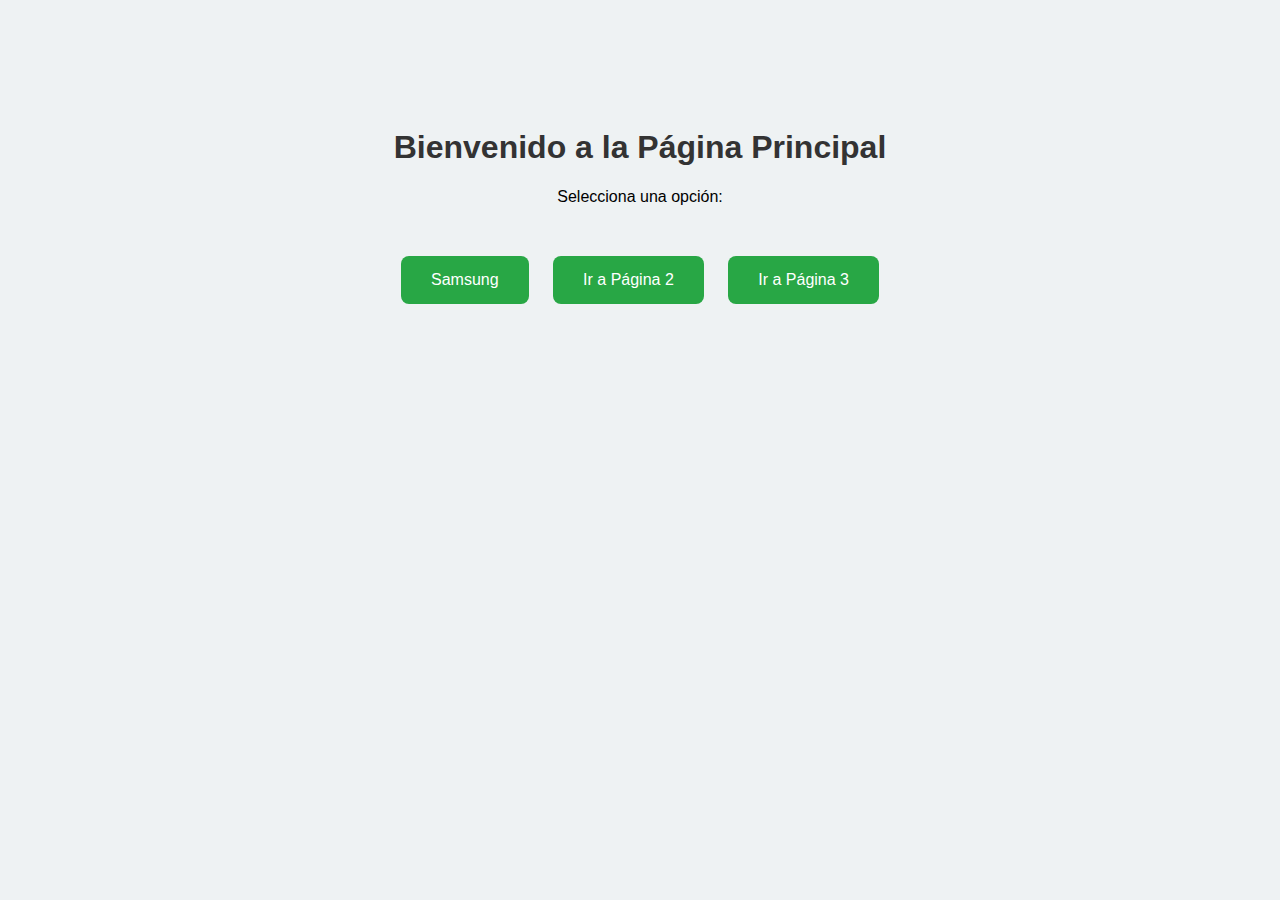
<file: Index.html>
<!DOCTYPE html>
<html lang="es">
<head>
  <meta charset="UTF-8">
  <meta name="viewport" content="width=device-width, initial-scale=1.0">
  <title>Página de Inicio</title>
  <style>
    body {
      font-family: Arial, sans-serif;
      background-color: #eef2f3;
      text-align: center;
      padding-top: 100px;
    }

    h1 {
      color: #333;
    }

    .button-container {
      margin-top: 40px;
    }

    button {
      margin: 10px;
      padding: 15px 30px;
      font-size: 16px;
      border: none;
      border-radius: 8px;
      background-color: #28a745;
      color: white;
      cursor: pointer;
      transition: background-color 0.3s ease;
    }

    button:hover {
      background-color: #218838;
    }
  </style>
</head>
<body>
  <h1>Bienvenido a la Página Principal</h1>
  <p>Selecciona una opción:</p>

  <div class="button-container">
    <button onclick="location.href='Samsung.html'">Samsung</button>
    <button onclick="location.href='pagina2.html'">Ir a Página 2</button>
    <button onclick="location.href='pagina3.html'">Ir a Página 3</button>
  </div>
</body>
</html>
</file>
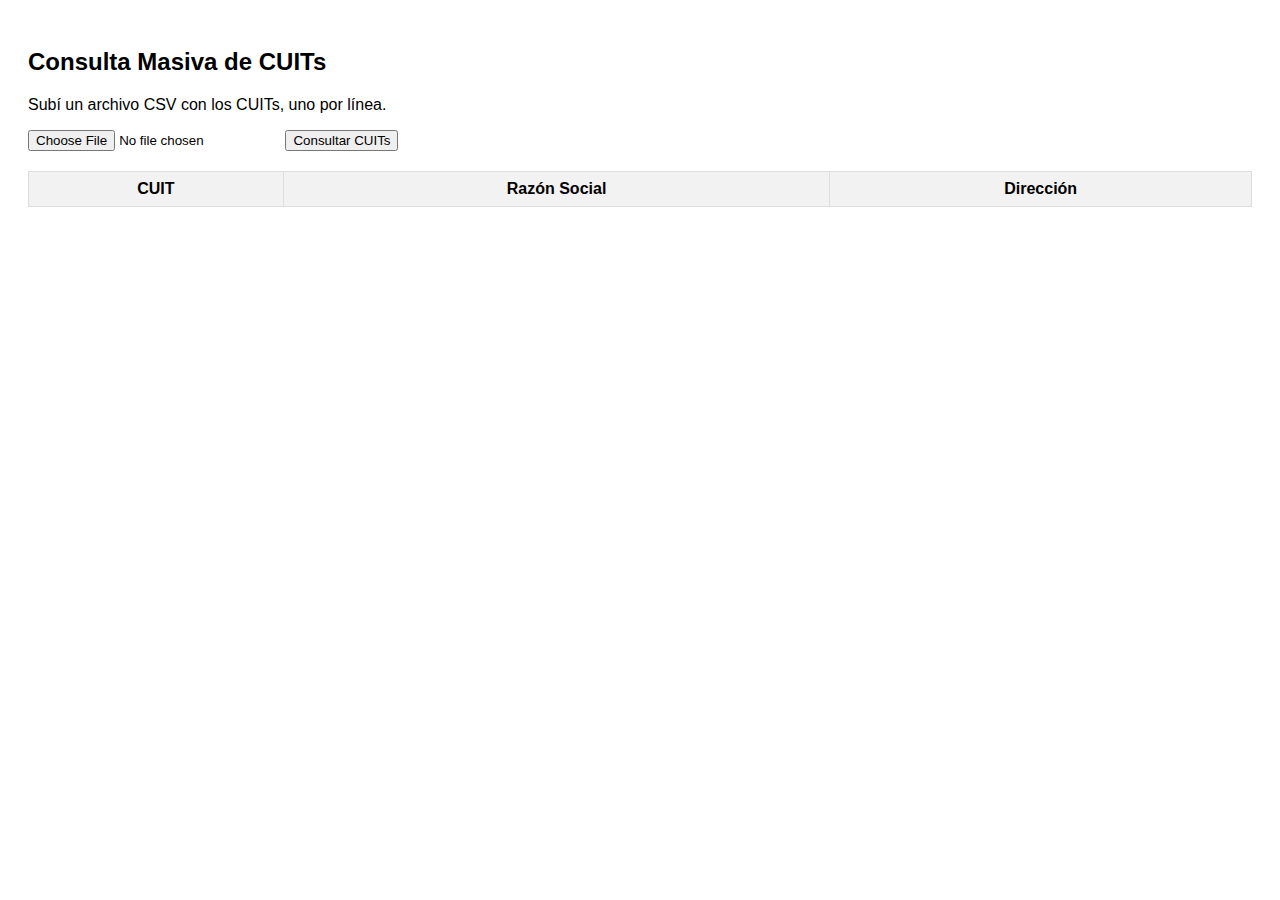
<file: consulta_cuit.html>
<!DOCTYPE html>
<html lang="es">
<head>
  <meta charset="UTF-8">
  <title>Consulta Masiva de CUITs</title>
  <style>
    body { font-family: Arial, sans-serif; padding: 20px; }
    table { border-collapse: collapse; width: 100%; margin-top: 20px; }
    th, td { border: 1px solid #ddd; padding: 8px; }
    th { background-color: #f2f2f2; }
  </style>
</head>
<body>
  <h2>Consulta Masiva de CUITs</h2>
  <p>Subí un archivo CSV con los CUITs, uno por línea.</p>
  <input type="file" id="fileInput" accept=".csv">
  <button onclick="procesarArchivo()">Consultar CUITs</button>

  <table id="resultados">
    <thead>
      <tr>
        <th>CUIT</th>
        <th>Razón Social</th>
        <th>Dirección</th>
      </tr>
    </thead>
    <tbody></tbody>
  </table>

  <script>
    async function consultarCuit(cuit) {
      try {
        const response = await fetch(`https://api.cuitonline.com/cuit/${cuit}`);
        const data = await response.json();
        return {
          cuit: cuit,
          razon_social: data.razon_social || 'No disponible',
          direccion: data.direccion || 'No disponible'
        };
      } catch (err) {
        return { cuit, razon_social: 'Error', direccion: 'Error' };
      }
    }

    function procesarArchivo() {
      const input = document.getElementById('fileInput');
      const file = input.files[0];
      if (!file) {
        alert('Seleccioná un archivo CSV primero.');
        return;
      }

      const reader = new FileReader();
      reader.onload = async function(e) {
        const lineas = e.target.result.split(/\r?\n/).map(l => l.trim()).filter(Boolean);
        const tbody = document.querySelector('#resultados tbody');
        tbody.innerHTML = '';

        for (const cuit of lineas) {
          const resultado = await consultarCuit(cuit);
          const fila = document.createElement('tr');
          fila.innerHTML = `
            <td>${resultado.cuit}</td>
            <td>${resultado.razon_social}</td>
            <td>${resultado.direccion}</td>
          `;
          tbody.appendChild(fila);
        }
      };
      reader.readAsText(file);
    }
  </script>
</body>
</html>
</file>
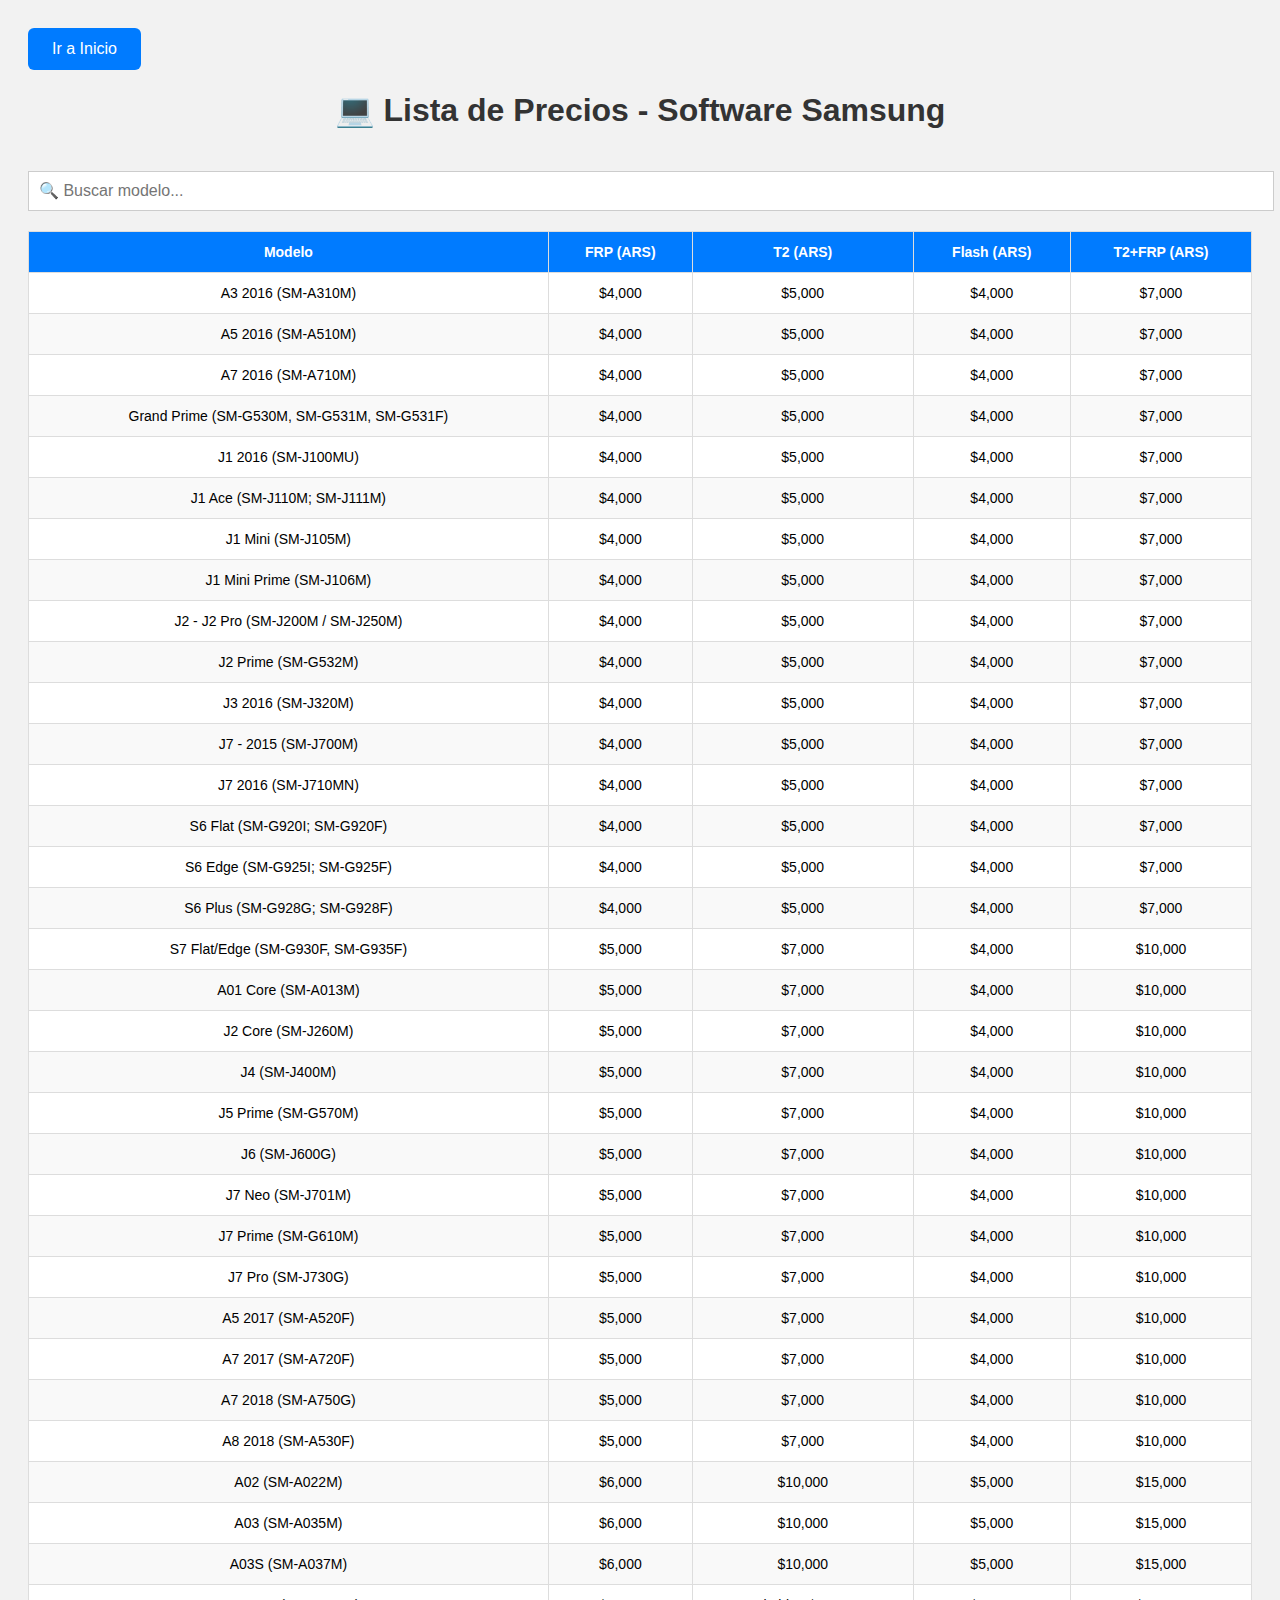
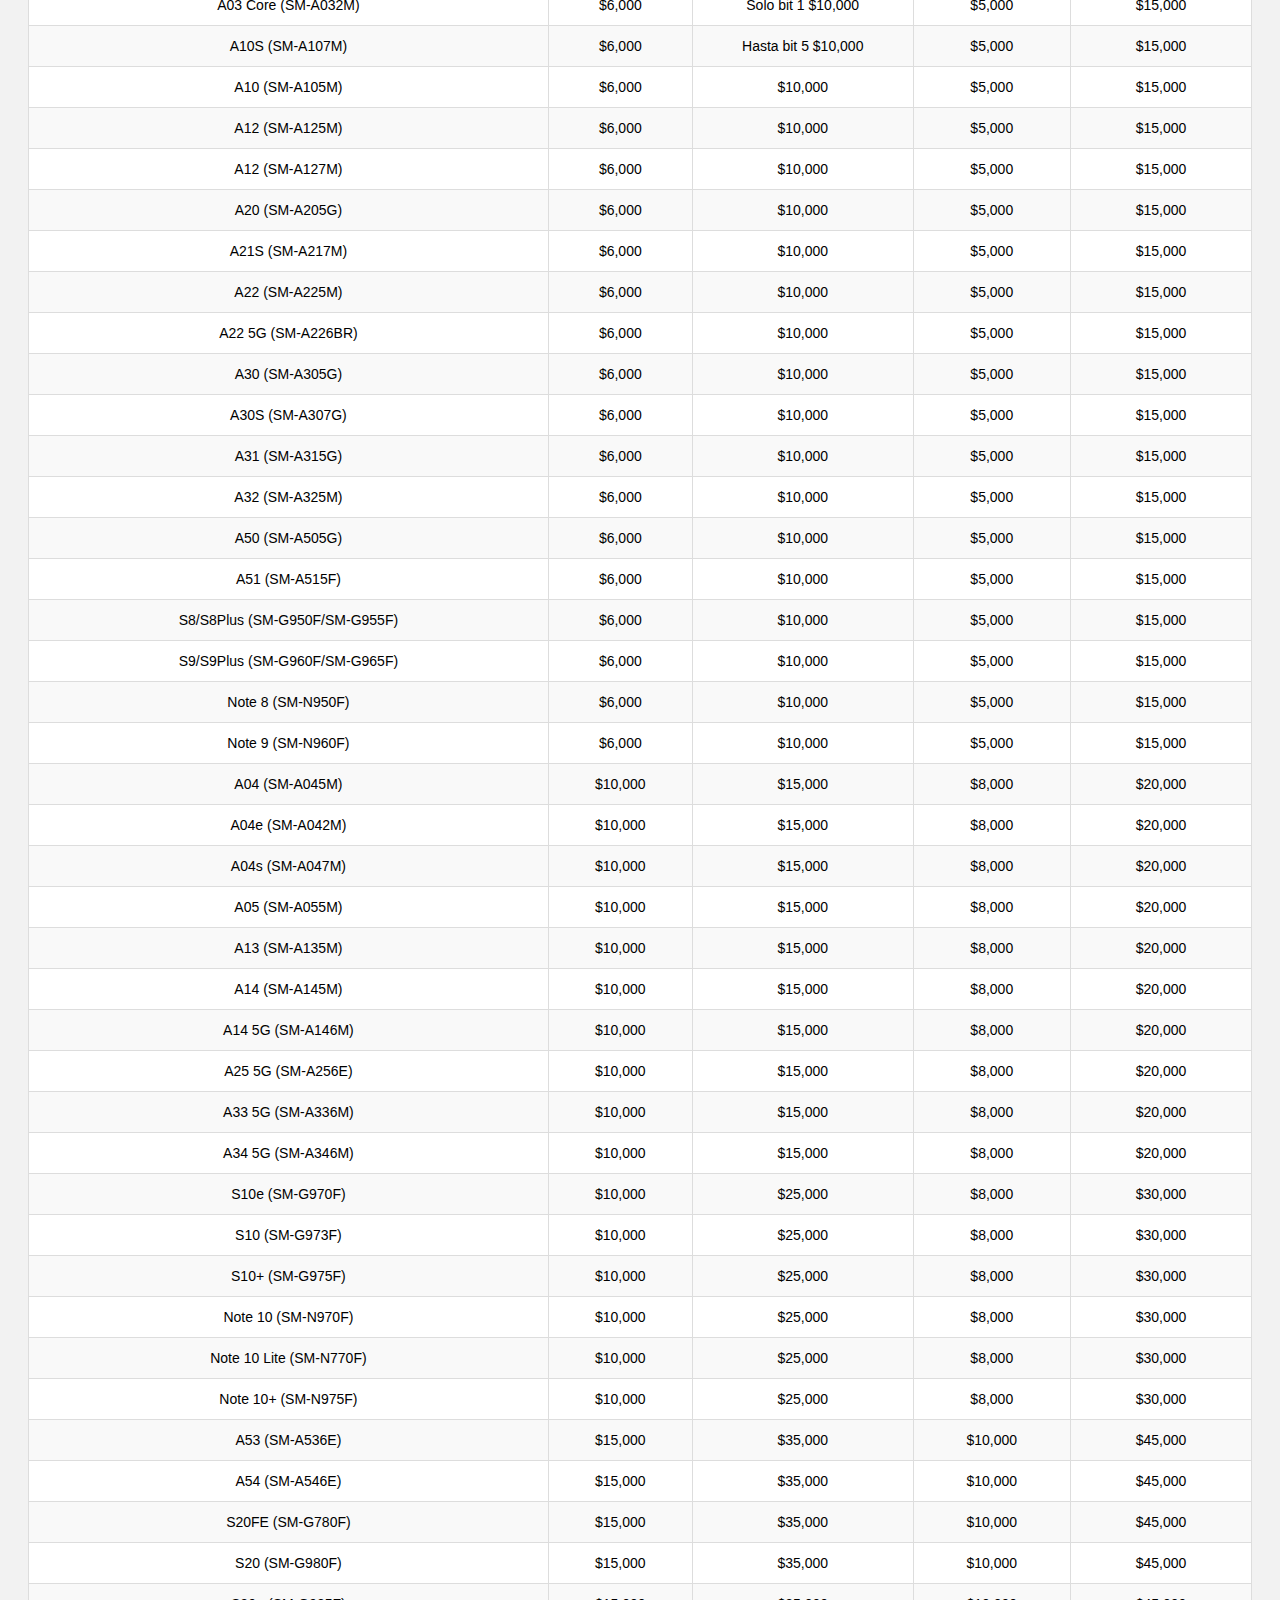
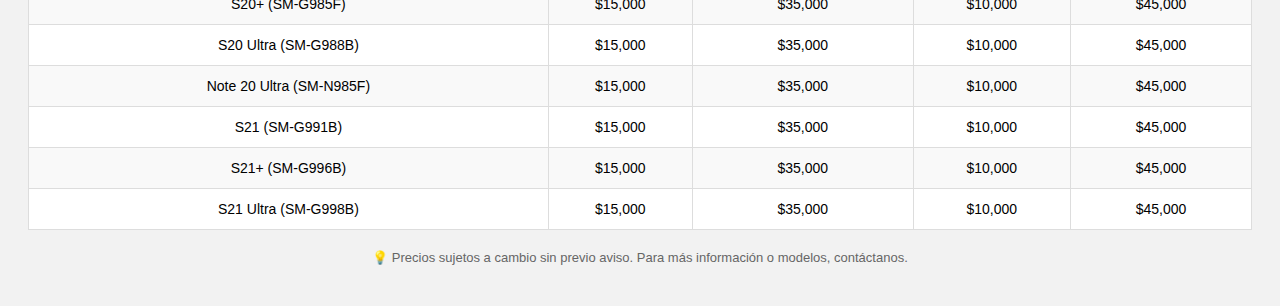
<file: Samsung.html>
<!DOCTYPE html>
<html lang="es">
<head>

  <style>
  .mi-boton {
    background-color: #007BFF;
    color: white;
    padding: 12px 24px;
    border: none;
    border-radius: 6px;
    font-size: 16px;
    cursor: pointer;
  }

  .mi-boton:hover {
    background-color: #0056b3;
  }
</style>

<button class="mi-boton" onclick="location.href='index.html'">Ir a Inicio</button>


  <meta charset="UTF-8">
  <meta name="viewport" content="width=device-width, initial-scale=1.0">
  <title>Lista de Precios - Software</title>
  <style>
    body {
      font-family: 'Segoe UI', sans-serif;
      background: #f2f2f2;
      padding: 20px;
    }

    h1 {
      text-align: center;
      color: #333;
    }

    #search {
      width: 100%;
      padding: 10px;
      margin: 20px 0;
      border: 1px solid #ccc;
      font-size: 16px;
    }

    table {
      width: 100%;
      border-collapse: collapse;
      background: #fff;
    }

    th, td {
      text-align: center;
      padding: 12px;
      border: 1px solid #ddd;
      font-size: 14px;
    }

    th {
      background-color: #007BFF;
      color: white;
    }

    tr:nth-child(even) {
      background-color: #f9f9f9;
    }

    .note {
      text-align: center;
      margin-top: 20px;
      font-size: 13px;
      color: #666;
    }

    @media (max-width: 600px) {
      table, thead, tbody, th, td, tr {
        display: block;
      }

      th {
        display: none;
      }

      td {
        position: relative;
        padding-left: 50%;
        text-align: left;
      }

      td::before {
        position: absolute;
        left: 10px;
        top: 12px;
        white-space: nowrap;
        font-weight: bold;
      }

      td:nth-child(1)::before { content: "Modelo"; }
      td:nth-child(2)::before { content: "FRP (ARS)"; }
      td:nth-child(3)::before { content: "T2 (ARS)"; }
      td:nth-child(4)::before { content: "Flash (ARS)"; }
      td:nth-child(5)::before { content: "T2+FRP (ARS)"; }
    }
  </style>
</head>
<body>

  <h1>💻 Lista de Precios - Software Samsung</h1>

  <input type="text" id="search" placeholder="🔍 Buscar modelo...">

  <table id="priceTable">
    <thead>
      <tr>
        
        <th>Modelo</th>
        <th>FRP (ARS)</th>
        <th>T2 (ARS)</th>
        <th>Flash (ARS)</th>
        <th>T2+FRP (ARS)</th>
      </tr>
    </thead>

    

    
      
    


    <tbody>
      <tr><td>A3 2016 (SM-A310M)</td><td>4000</td><td>5000</td><td>4000</td><td>7000</td></tr>
      <tr><td>A5 2016 (SM-A510M)</td><td>4000</td><td>5000</td><td>4000</td><td>7000</td></tr>
      <tr><td>A7 2016 (SM-A710M)</td><td>4000</td><td>5000</td><td>4000</td><td>7000</td></tr>
      <tr><td>Grand Prime (SM-G530M, SM-G531M, SM-G531F)</td><td>4000</td><td>5000</td><td>4000</td><td>7000</td></tr>
      <tr><td>J1 2016 (SM-J100MU)</td><td>4000</td><td>5000</td><td>4000</td><td>7000</td></tr>
      <tr><td>J1 Ace (SM-J110M; SM-J111M)</td><td>4000</td><td>5000</td><td>4000</td><td>7000</td></tr>
      <tr><td>J1 Mini (SM-J105M)</td><td>4000</td><td>5000</td><td>4000</td><td>7000</td></tr>
      <tr><td>J1 Mini Prime (SM-J106M)</td><td>4000</td><td>5000</td><td>4000</td><td>7000</td></tr>
      <tr><td>J2 - J2 Pro (SM-J200M / SM-J250M)</td><td>4000</td><td>5000</td><td>4000</td><td>7000</td></tr>
      <tr><td>J2 Prime (SM-G532M)</td><td>4000</td><td>5000</td><td>4000</td><td>7000</td></tr>
      <tr><td>J3 2016 (SM-J320M)</td><td>4000</td><td>5000</td><td>4000</td><td>7000</td></tr>
      <tr><td>J7 - 2015 (SM-J700M)</td><td>4000</td><td>5000</td><td>4000</td><td>7000</td></tr>
      <tr><td>J7 2016 (SM-J710MN)</td><td>4000</td><td>5000</td><td>4000</td><td>7000</td></tr>
      <tr><td>S6 Flat (SM-G920I; SM-G920F)</td><td>4000</td><td>5000</td><td>4000</td><td>7000</td></tr>
      <tr><td>S6 Edge (SM-G925I; SM-G925F)</td><td>4000</td><td>5000</td><td>4000</td><td>7000</td></tr>
      <tr><td>S6 Plus (SM-G928G; SM-G928F)</td><td>4000</td><td>5000</td><td>4000</td><td>7000</td></tr>
      <tr><td>S7 Flat/Edge (SM-G930F, SM-G935F)</td><td>5000</td><td>7000</td><td>4000</td><td>10000</td></tr>
      <tr><td>A01 Core (SM-A013M)</td><td>5000</td><td>7000</td><td>4000</td><td>10000</td></tr>
      <tr><td>J2 Core (SM-J260M)</td><td>5000</td><td>7000</td><td>4000</td><td>10000</td></tr>
      <tr><td>J4 (SM-J400M)</td><td>5000</td><td>7000</td><td>4000</td><td>10000</td></tr>
      <tr><td>J5 Prime (SM-G570M)</td><td>5000</td><td>7000</td><td>4000</td><td>10000</td></tr>
      <tr><td>J6 (SM-J600G)</td><td>5000</td><td>7000</td><td>4000</td><td>10000</td></tr>
      <tr><td>J7 Neo (SM-J701M)</td><td>5000</td><td>7000</td><td>4000</td><td>10000</td></tr>
      <tr><td>J7 Prime (SM-G610M)</td><td>5000</td><td>7000</td><td>4000</td><td>10000</td></tr>
      <tr><td>J7 Pro (SM-J730G)</td><td>5000</td><td>7000</td><td>4000</td><td>10000</td></tr>
      <tr><td>A5 2017 (SM-A520F)</td><td>5000</td><td>7000</td><td>4000</td><td>10000</td></tr>
      <tr><td>A7 2017 (SM-A720F)</td><td>5000</td><td>7000</td><td>4000</td><td>10000</td></tr>
      <tr><td>A7 2018 (SM-A750G)</td><td>5000</td><td>7000</td><td>4000</td><td>10000</td></tr>
      <tr><td>A8 2018 (SM-A530F)</td><td>5000</td><td>7000</td><td>4000</td><td>10000</td></tr>
      <tr><td>A02 (SM-A022M)</td><td>6000</td><td>10000</td><td>5000</td><td>15000</td></tr>
      <tr><td>A03 (SM-A035M)</td><td>6000</td><td>10000</td><td>5000</td><td>15000</td></tr>
      <tr><td>A03S (SM-A037M)</td><td>6000</td><td>10000</td><td>5000</td><td>15000</td></tr>
      <tr><td>A03 Core (SM-A032M)</td><td>6000</td><td>Solo bit 1 $10,000</td><td>5000</td><td>15000</td></tr>
      <tr><td>A10S (SM-A107M)</td><td>6000</td><td>Hasta bit 5 $10,000</td><td>5000</td><td>15000</td></tr>
      <tr><td>A10 (SM-A105M)</td><td>6000</td><td>10000</td><td>5000</td><td>15000</td></tr>
      <tr><td>A12 (SM-A125M)</td><td>6000</td><td>10000</td><td>5000</td><td>15000</td></tr>
      <tr><td>A12 (SM-A127M)</td><td>6000</td><td>10000</td><td>5000</td><td>15000</td></tr>
      <tr><td>A20 (SM-A205G)</td><td>6000</td><td>10000</td><td>5000</td><td>15000</td></tr>
      <tr><td>A21S (SM-A217M)</td><td>6000</td><td>10000</td><td>5000</td><td>15000</td></tr>
      <tr><td>A22 (SM-A225M)</td><td>6000</td><td>10000</td><td>5000</td><td>15000</td></tr>
      <tr><td>A22 5G (SM-A226BR)</td><td>6000</td><td>10000</td><td>5000</td><td>15000</td></tr>
      <tr><td>A30 (SM-A305G)</td><td>6000</td><td>10000</td><td>5000</td><td>15000</td></tr>
      <tr><td>A30S (SM-A307G)</td><td>6000</td><td>10000</td><td>5000</td><td>15000</td></tr>
      <tr><td>A31 (SM-A315G)</td><td>6000</td><td>10000</td><td>5000</td><td>15000</td></tr>
      <tr><td>A32 (SM-A325M)</td><td>6000</td><td>10000</td><td>5000</td><td>15000</td></tr>
      <tr><td>A50 (SM-A505G)</td><td>6000</td><td>10000</td><td>5000</td><td>15000</td></tr>
      <tr><td>A51 (SM-A515F)</td><td>6000</td><td>10000</td><td>5000</td><td>15000</td></tr>
      <tr><td>S8/S8Plus (SM-G950F/SM-G955F)</td><td>6000</td><td>10000</td><td>5000</td><td>15000</td></tr>
      <tr><td>S9/S9Plus (SM-G960F/SM-G965F)</td><td>6000</td><td>10000</td><td>5000</td><td>15000</td></tr>
      <tr><td>Note 8 (SM-N950F)</td><td>6000</td><td>10000</td><td>5000</td><td>15000</td></tr>
      <tr><td>Note 9 (SM-N960F)</td><td>6000</td><td>10000</td><td>5000</td><td>15000</td></tr>
      <tr><td>A04 (SM-A045M)</td><td>10000</td><td>15000</td><td>8000</td><td>20000</td></tr>
      <tr><td>A04e (SM-A042M)</td><td>10000</td><td>15000</td><td>8000</td><td>20000</td></tr>
      <tr><td>A04s (SM-A047M)</td><td>10000</td><td>15000</td><td>8000</td><td>20000</td></tr>
      <tr><td>A05 (SM-A055M)</td><td>10000</td><td>15000</td><td>8000</td><td>20000</td></tr>
      <tr><td>A13 (SM-A135M)</td><td>10000</td><td>15000</td><td>8000</td><td>20000</td></tr>
      <tr><td>A14 (SM-A145M)</td><td>10000</td><td>15000</td><td>8000</td><td>20000</td></tr>
      <tr><td>A14 5G (SM-A146M)</td><td>10000</td><td>15000</td><td>8000</td><td>20000</td></tr>
      <tr><td>A25 5G (SM-A256E)</td><td>10000</td><td>15000</td><td>8000</td><td>20000</td></tr>
      <tr><td>A33 5G (SM-A336M)</td><td>10000</td><td>15000</td><td>8000</td><td>20000</td></tr>
      <tr><td>A34 5G (SM-A346M)</td><td>10000</td><td>15000</td><td>8000</td><td>20000</td></tr>
      <tr><td>S10e (SM-G970F)</td><td>10000</td><td>25000</td><td>8000</td><td>30000</td></tr>
      <tr><td>S10 (SM-G973F)</td><td>10000</td><td>25000</td><td>8000</td><td>30000</td></tr>
      <tr><td>S10+ (SM-G975F)</td><td>10000</td><td>25000</td><td>8000</td><td>30000</td></tr>
      <tr><td>Note 10 (SM-N970F)</td><td>10000</td><td>25000</td><td>8000</td><td>30000</td></tr>
      <tr><td>Note 10 Lite (SM-N770F)</td><td>10000</td><td>25000</td><td>8000</td><td>30000</td></tr>
      <tr><td>Note 10+ (SM-N975F)</td><td>10000</td><td>25000</td><td>8000</td><td>30000</td></tr>
      <tr><td>A53 (SM-A536E)</td><td>15000</td><td>35000</td><td>10000</td><td>45000</td></tr>
      <tr><td>A54 (SM-A546E)</td><td>15000</td><td>35000</td><td>10000</td><td>45000</td></tr>
      <tr><td>S20FE (SM-G780F)</td><td>15000</td><td>35000</td><td>10000</td><td>45000</td></tr>
      <tr><td>S20 (SM-G980F)</td><td>15000</td><td>35000</td><td>10000</td><td>45000</td></tr>
      <tr><td>S20+ (SM-G985F)</td><td>15000</td><td>35000</td><td>10000</td><td>45000</td></tr>
      <tr><td>S20 Ultra (SM-G988B)</td><td>15000</td><td>35000</td><td>10000</td><td>45000</td></tr>
      <tr><td>Note 20 Ultra (SM-N985F)</td><td>15000</td><td>35000</td><td>10000</td><td>45000</td></tr>
      <tr><td>S21 (SM-G991B)</td><td>15000</td><td>35000</td><td>10000</td><td>45000</td></tr>
      <tr><td>S21+ (SM-G996B)</td><td>15000</td><td>35000</td><td>10000</td><td>45000</td></tr>
      <tr><td>S21 Ultra (SM-G998B)</td><td>15000</td><td>35000</td><td>10000</td><td>45000</td></tr>



      

      <!-- Puedes segauir agregando más filas aquí -->


      
    </tbody>

    
    
    

  </table>

  <p class="note">💡 Precios sujetos a cambio sin previo aviso. Para más información o modelos, contáctanos.</p>

  <script>
    const searchInput = document.getElementById("search");
    searchInput.addEventListener("keyup", function () {
      const filter = searchInput.value.toLowerCase();
      const rows = document.querySelectorAll("#priceTable tbody tr");
      rows.forEach(row => {
        const modelo = row.cells[0].textContent.toLowerCase();
        row.style.display = modelo.includes(filter) ? "" : "none";
      });
    });
  </script>

</body>

<script>
  // Índices de las columnas que contienen precios
  const columnasConPesos = [1, 2, 3, 4]; // Segunda, tercera y cuarta columna

  // Recorre cada fila del cuerpo de la tabla
  const filas = document.querySelectorAll('#priceTable tbody tr');

  filas.forEach(fila => {
    columnasConPesos.forEach(i => {
      const celda = fila.cells[i];
      const valor = parseFloat(celda.textContent);

      if (!isNaN(valor)) {
        celda.textContent = '$' + valor.toLocaleString('es-MX', {
          minimumFractionDigits: 0,
          maximumFractionDigits: 0
        });
      }
    });
  });
</script>


</html>
</file>
